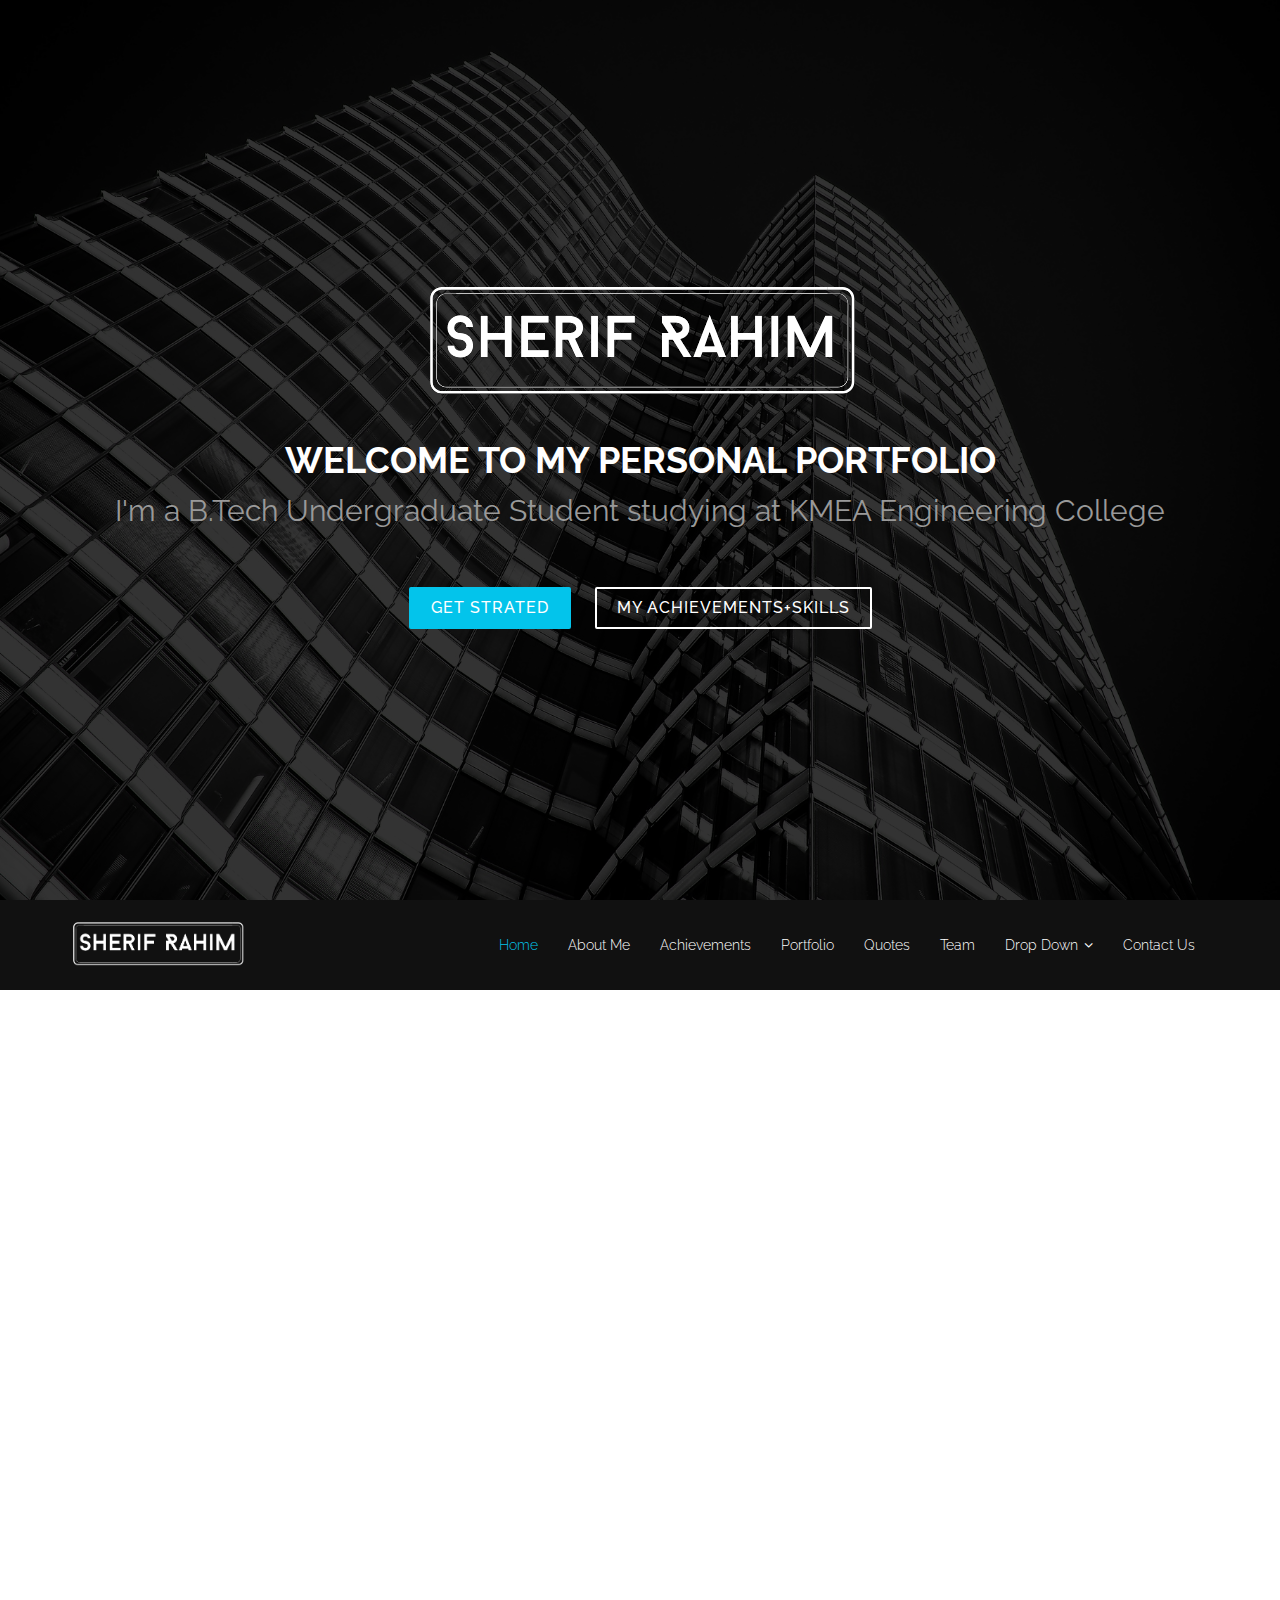
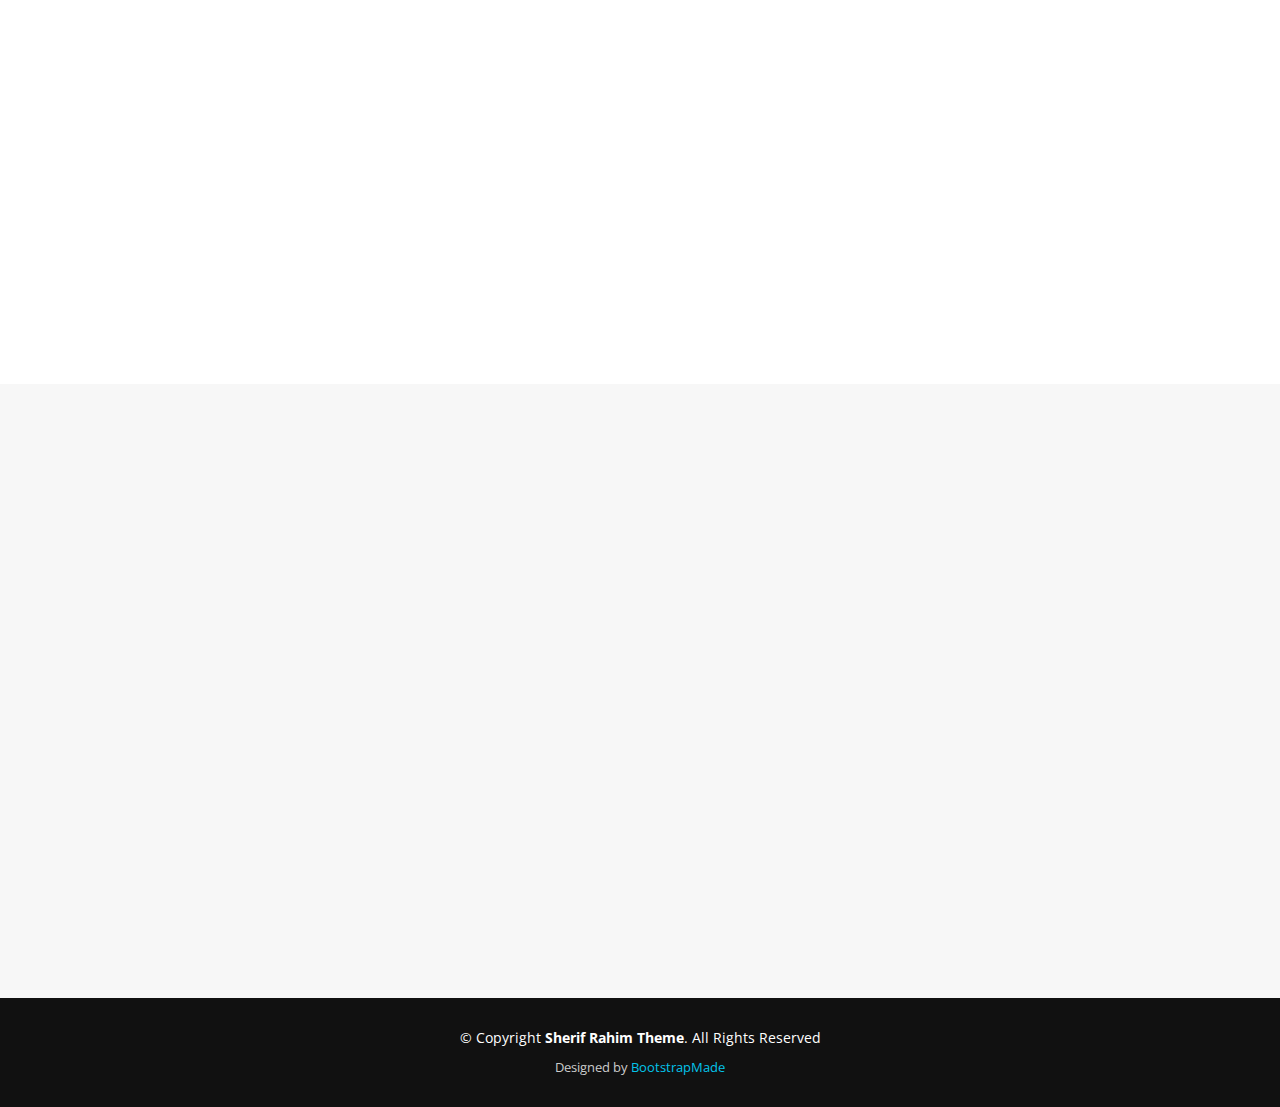
<file: index.html>
<!DOCTYPE html>
<html lang="en">

<head>
  <meta charset="utf-8">
  <title>Sherif Rahim</title>
  <meta content="width=device-width, initial-scale=1.0" name="viewport">
  <meta content="" name="keywords">
  <meta content="" name="description">

  <!-- Facebook Opengraph integration: https://developers.facebook.com/docs/sharing/opengraph -->
  <meta property="og:title" content="">
  <meta property="og:image" content="">
  <meta property="og:url" content="">
  <meta property="og:site_name" content="">
  <meta property="og:description" content="">

  <!-- Twitter Cards integration: https://dev.twitter.com/cards/  -->
  <meta name="twitter:card" content="summary">
  <meta name="twitter:site" content="">
  <meta name="twitter:title" content="">
  <meta name="twitter:description" content="">
  <meta name="twitter:image" content="">

  <!-- Place your favicon.ico and apple-touch-icon.png in the template root directory -->
  <link href="favicon.ico" rel="shortcut icon">

  <!-- Google Fonts -->
  <link href="https://fonts.googleapis.com/css?family=Open+Sans:300,300i,400,400i,700,700i|Raleway:300,400,500,700,800" rel="stylesheet">

  <!-- Bootstrap CSS File -->
  <link href="lib/bootstrap/css/bootstrap.min.css" rel="stylesheet">

  <!-- Libraries CSS Files -->
  <link href="lib/font-awesome/css/font-awesome.min.css" rel="stylesheet">
  <link href="lib/animate-css/animate.min.css" rel="stylesheet">

  <!-- Main Stylesheet File -->
  <link href="css/style.css" rel="stylesheet">

  <!-- =======================================================
    Theme Name: Imperial
    Theme URL: https://bootstrapmade.com/imperial-free-onepage-bootstrap-theme/
    Author: BootstrapMade.com
    Author URL: https://bootstrapmade.com
  ======================================================= -->
</head>

<body>
  <div id="preloader"></div>

  <!--==========================
  Hero Section
  ============================-->
  <section id="hero">
    <div class="hero-container">
      <div class="wow fadeIn">
        <div class="hero-logo">
          <img class="" src="img/logo.png" alt="Sherif Rahim">
        </div>

        <h1>Welcome to My Personal Portfolio</h1>
        <h2>I'm a <span class="rotating">B.Tech Undergraduate Student studying at KMEA Engineering College, A Tech Aspirant, A part time AOSP Developer, Hodophile</span></h2>
        <div class="actions">
          <a href="#about" class="btn-get-started">Get Strated</a>
          <a href="#achievements" class="btn-achievements">My Achievements+Skills</a>
        </div>
      </div>
    </div>
  </section>

  <!--==========================
  Header Section
  ============================-->
  <header id="header">
    <div class="container">

      <div id="logo" class="pull-left">
        <a href="#hero"><img src="img/logo.png" alt="" title="" /></img></a>
        <!-- Uncomment below if you prefer to use a text image -->
        <!--<h1><a href="#hero">Header 1</a></h1>-->
      </div>

      <nav id="nav-menu-container">
        <ul class="nav-menu">
          <li class="menu-active"><a href="#hero">Home</a></li>
          <li><a href="#about">About Me</a></li>
          <li><a href="#achievements">Achievements</a></li>
          <li><a href="#portfolio">Portfolio</a></li>
          <li><a href="#quotes">Quotes</a></li>
          <li><a href="#team">Team</a></li>
          <li class="menu-has-children"><a href="">Drop Down</a>
            <ul>
              <li><a href="#">Drop Down 1</a></li>
              <li class="menu-has-children"><a href="#">Drop Down 2</a>
                <ul>
                  <li><a href="#">Deep Drop Down 1</a></li>
                  <li><a href="#">Deep Drop Down 2</a></li>
                  <li><a href="#">Deep Drop Down 3</a></li>
                  <li><a href="#">Deep Drop Down 4</a></li>
                  <li><a href="#">Deep Drop Down 5</a></li>
                </ul>
              </li>
              <li><a href="#">Drop Down 3</a></li>
              <li><a href="#">Drop Down 4</a></li>
              <li><a href="#">Drop Down 5</a></li>
            </ul>
          </li>
          <li><a href="#contact">Contact Us</a></li>
        </ul>
      </nav>
      <!-- #nav-menu-container -->
    </div>
  </header>
  <!-- #header -->

  <!--==========================
  About Section
  ============================-->
  <section id="about">
    <div class="container wow fadeInUp">
      <div class="row">
        <div class="col-md-12">
          <h3 class="section-title">About Me</h3>
          <div class="section-title-divider"></div>
          <p class="section-description">A Quick Detailing About Me.!</p>
        </div>
      </div>
    </div>
    <div class="container about-container wow fadeInUp">
      <div class="row">

        <div class="col-lg-6 about-img">
          <img src="img/about-img.jpg" alt="">
        </div>

        <div class="col-md-6 about-content">
          <h2 class="about-title">A Young Tech Aspirant</h2>
          <p class="about-text">
            A 2nd Year undergraduate pursuing B.Tech, at KMEA ENGINEERING COLLEGE,Aluva.
Currently Learning Java, Python , Data Structures, Android Studio,AOSP and Game Development. Who Also Loves to play Games.
Worked as a Source Dev on some Custom AOSP Projects. Plan On Studying about Embedded Systems.I love to travel and is a great Enthusiast of Cars.

          </p>
        </div>
      </div>
    </div>
  </section>

  <!--==========================
  Achievements & Skills Section
  ============================-->
  <section id="achievements">
    <div class="container wow fadeInUp">
      <div class="row">
        <div class="col-md-12">
          <h3 class="section-title">Achievements & Skills</h3>
          <div class="section-title-divider"></div>
          <p class="section-description">My Achievements and Skills that others should know of me. There maybe more but not well enough for me to say.</p>
        </div>
      </div>

      <div class="row">
        <div class="col-md-4 service-item">
          <div class="service-icon"><i class="fa fa-desktop"></i></div>
          <h4 class="service-title"><a href="">Android Open Source Project</a></h4>
          <p class="service-description">Working,Altering and Improving AOSP Source Code</p>
        </div>
        <div class="col-md-4 service-item">
          <div class="service-icon"><i class="fa fa-bar-chart"></i></div>
          <h4 class="service-title"><a href="">Python Basics</a></h4>
          <p class="service-description">Basics On Python.Certified from University of Michigan with 60-Days Python Basics Course.</p>
        </div>
        <div class="col-md-4 service-item">
          <div class="service-icon"><i class="fa fa-paper-plane"></i></div>
          <h4 class="service-title"><a href="">Android Studio Basics</a></h4>
          <p class="service-description">Firing Up and Working on Basic Android Applications and its Components.Did a crash course on and is Certified upon it.</p>
        </div>
        <div class="col-md-4 service-item">
          <div class="service-icon"><i class="fa fa-photo"></i></div>
          <h4 class="service-title"><a href="">Photo and Video -Graphy</a></h4>
          <p class="service-description">More like a Hobby and Passion, Showing others the beauty of things from our POV.Combined with timing and Manupilation of the Shots</p>
        </div>
        <div class="col-md-4 service-item">
          <div class="service-icon"><i class="fa fa-road"></i></div>
          <h4 class="service-title"><a href="">Basic Skills on C and Java</a></h4>
          <p class="service-description">Beginner Skills On C and Java as taught from our College.</p>
        </div>
      </div>
    </div>
  </section>

  <!--==========================
  Subscrbe Section
  ============================-->
  <section id="subscribe">
    <div class="container wow fadeInUp">
      <div class="row">
        <div class="col-md-8">
          <h3 class="subscribe-title">Subscribe For Updates</h3>
          <p class="subscribe-text">Join My 1000+ subscribers and get access to the latest tools, freebies, product announcements and much more!</p>
        </div>
        <div class="col-md-4 subscribe-btn-container">
          <a class="subscribe-btn" href="#">Subscribe Now</a>
        </div>
      </div>
    </div>
  </section>

  <!--==========================
  Porfolio Section
  ============================-->
  <section id="portfolio">
    <div class="container wow fadeInUp">
      <div class="row">
        <div class="col-md-12">
          <h3 class="section-title">Portfolio</h3>
          <div class="section-title-divider"></div>
          <p class="section-description">Si stante, hoc natura videlicet vult, salvam esse se, quod concedimus ses haec dicturum fuisse</p>
        </div>
      </div>

      <div class="row">
        <div class="col-md-3">
          <a class="portfolio-item" style="background-image: url(img/portfolio-1.jpg);" href="">
            <div class="details">
              <h4>Portfolio 1</h4>
              <span>Alored dono par</span>
            </div>
          </a>
        </div>

        <div class="col-md-3">
          <a class="portfolio-item" style="background-image: url(img/portfolio-2.jpg);" href="">
            <div class="details">
              <h4>Portfolio 2</h4>
              <span>Alored dono par</span>
            </div>
          </a>
        </div>

        <div class="col-md-3">
          <a class="portfolio-item" style="background-image: url(img/portfolio-3.jpg);" href="">
            <div class="details">
              <h4>Portfolio 3</h4>
              <span>Alored dono par</span>
            </div>
          </a>
        </div>

        <div class="col-md-3">
          <a class="portfolio-item" style="background-image: url(img/portfolio-4.jpg);" href="">
            <div class="details">
              <h4>Portfolio 4</h4>
              <span>Alored dono par</span>
            </div>
          </a>
        </div>

        <div class="col-md-3">
          <a class="portfolio-item" style="background-image: url(img/portfolio-5.jpg);" href="">
            <div class="details">
              <h4>Portfolio 5</h4>
              <span>Alored dono par</span>
            </div>
          </a>
        </div>

        <div class="col-md-3">
          <a class="portfolio-item" style="background-image: url(img/portfolio-6.jpg);" href="">
            <div class="details">
              <h4>Portfolio 6</h4>
              <span>Alored dono par</span>
            </div>
          </a>
        </div>

        <div class="col-md-3">
          <a class="portfolio-item" style="background-image: url(img/portfolio-7.jpg);" href="">
            <div class="details">
              <h4>Portfolio 7</h4>
              <span>Alored dono par</span>
            </div>
          </a>
        </div>

        <div class="col-md-3">
          <a class="portfolio-item" style="background-image: url(img/portfolio-8.jpg);" href="">
            <div class="details">
              <h4>Portfolio 8</h4>
              <span>Alored dono par</span>
            </div>
          </a>
        </div>

      </div>
    </div>
  </section>

  <!--==========================
  Quotes Section
  ============================-->
  <section id="quotes">
    <div class="container wow fadeInUp">
      <div class="row">
        <div class="col-md-12">
          <h3 class="section-title">Favourite Quotes</h3>
          <div class="section-title-divider"></div>
          <p class="section-description">Some of My Favourite Quotes, that i think others should also know of.</p>
        </div>
      </div>

      <div class="row">
        <div class="col-md-3">
          <div class="profile">
            <div class="pic"><img src="img/elon.jpg" alt=""></div>
            <h4>Elon Musk</h4>
            <span>SpaceX|Tesla|OpenAI|NeuraLink</span>
          </div>
        </div>
        <div class="col-md-9">
          <div class="quote">
            <b><img src="img/quote_sign_left.png" alt=""></b> Failure is an option here. If things are not failing, you are not innovating enough. <small><img src="img/quote_sign_right.png" alt=""></small>
          </div>
        </div>
      </div>

      <div class="row">
        <div class="col-md-9">
          <div class="quote">
            <b><img src="img/quote_sign_left.png" alt=""></b> Ever tried. Ever failed. No matter. Try Again. Fail again. Fail better. <small><img src="img/quote_sign_right.png" alt=""></small>
          </div>
        </div>
        <div class="col-md-3">
          <div class="profile">
            <div class="pic"><img src="img/SamuelBeckett.jpg" alt=""></div>
            <h4>Samuel Beckett</h4>
            <span></span>
          </div>
        </div>
      </div>

    </div>
  </section>

  <!--==========================
  Team Section
  ============================-->
  <section id="team">
    <div class="container wow fadeInUp">
      <div class="row">
        <div class="col-md-12">
          <h3 class="section-title">My Team</h3>
          <div class="section-title-divider"></div>
          <p class="section-description">Sed ut perspiciatis unde omnis iste natus error sit voluptatem accusantium doloremque</p>
        </div>
      </div>

      <div class="row">
        <div class="col-md-3">
          <div class="member">
            <div class="pic"><img src="img/team-1.jpg" alt=""></div>
            <h4>Walter White</h4>
            <span>Chief Executive Officer</span>
            <div class="social">
              <a href=""><i class="fa fa-twitter"></i></a>
              <a href=""><i class="fa fa-facebook"></i></a>
              <a href=""><i class="fa fa-google-plus"></i></a>
              <a href=""><i class="fa fa-linkedin"></i></a>
            </div>
          </div>
        </div>

        <div class="col-md-3">
          <div class="member">
            <div class="pic"><img src="img/team-2.jpg" alt=""></div>
            <h4>Sarah Jhinson</h4>
            <span>Product Manager</span>
            <div class="social">
              <a href=""><i class="fa fa-twitter"></i></a>
              <a href=""><i class="fa fa-facebook"></i></a>
              <a href=""><i class="fa fa-google-plus"></i></a>
              <a href=""><i class="fa fa-linkedin"></i></a>
            </div>
          </div>
        </div>

        <div class="col-md-3">
          <div class="member">
            <div class="pic"><img src="img/team-3.jpg" alt=""></div>
            <h4>William Anderson</h4>
            <span>CTO</span>
            <div class="social">
              <a href=""><i class="fa fa-twitter"></i></a>
              <a href=""><i class="fa fa-facebook"></i></a>
              <a href=""><i class="fa fa-google-plus"></i></a>
              <a href=""><i class="fa fa-linkedin"></i></a>
            </div>
          </div>
        </div>

        <div class="col-md-3">
          <div class="member">
            <div class="pic"><img src="img/team-4.jpg" alt=""></div>
            <h4>Amanda Jepson</h4>
            <span>Accountant</span>
            <div class="social">
              <a href=""><i class="fa fa-twitter"></i></a>
              <a href=""><i class="fa fa-facebook"></i></a>
              <a href=""><i class="fa fa-google-plus"></i></a>
              <a href=""><i class="fa fa-linkedin"></i></a>
            </div>
          </div>
        </div>

      </div>
    </div>
  </section>

  <!--==========================
  Contact Section
  ============================-->
  <section id="contact">
    <div class="container wow fadeInUp">
      <div class="row">
        <div class="col-md-12">
          <h3 class="section-title">Contact Us</h3>
          <div class="section-title-divider"></div>
          <p class="section-description">Sed ut perspiciatis unde omnis iste natus error sit voluptatem accusantium doloremque</p>
        </div>
      </div>

      <div class="row">
        <div class="col-md-3 col-md-push-2">
          <div class="info">
            <div>
              <i class="fa fa-map-marker"></i>
              <p>A108 Adam Street<br>New York, NY 535022</p>
            </div>

            <div>
              <i class="fa fa-envelope"></i>
              <p>info@example.com</p>
            </div>

            <div>
              <i class="fa fa-phone"></i>
              <p>+1 5589 55488 55s</p>
            </div>

          </div>
        </div>

        <div class="col-md-5 col-md-push-2">
          <div class="form">
            <div id="sendmessage">Your message has been sent. Thank you!</div>
            <div id="errormessage"></div>
            <form action="" method="post" role="form" class="contactForm">
              <div class="form-group">
                <input type="text" name="name" class="form-control" id="name" placeholder="Your Name" data-rule="minlen:4" data-msg="Please enter at least 4 chars" />
                <div class="validation"></div>
              </div>
              <div class="form-group">
                <input type="email" class="form-control" name="email" id="email" placeholder="Your Email" data-rule="email" data-msg="Please enter a valid email" />
                <div class="validation"></div>
              </div>
              <div class="form-group">
                <input type="text" class="form-control" name="subject" id="subject" placeholder="Subject" data-rule="minlen:4" data-msg="Please enter at least 8 chars of subject" />
                <div class="validation"></div>
              </div>
              <div class="form-group">
                <textarea class="form-control" name="message" rows="5" data-rule="required" data-msg="Please write something for us" placeholder="Message"></textarea>
                <div class="validation"></div>
              </div>
              <div class="text-center"><button type="submit">Send Message</button></div>
            </form>
          </div>
        </div>

      </div>
    </div>
  </section>

  <!--==========================
  Footer
============================-->
  <footer id="footer">
    <div class="container">
      <div class="row">
        <div class="col-md-12">
          <div class="copyright">
            &copy; Copyright <strong>Sherif Rahim Theme</strong>. All Rights Reserved
          </div>
          <div class="credits">
            <!--
              All the links in the footer should remain intact.
              You can delete the links only if you purchased the pro version.
              Licensing information: https://bootstrapmade.com/license/
              Purchase the pro version with working PHP/AJAX contact form: https://bootstrapmade.com/buy/?theme=Imperial
            -->
            Designed by <a href="https://bootstrapmade.com/">BootstrapMade</a>
          </div>
        </div>
      </div>
    </div>
  </footer>
  <!-- #footer -->

  <a href="#" class="back-to-top"><i class="fa fa-chevron-up"></i></a>

  <!-- Required JavaScript Libraries -->
  <script src="lib/jquery/jquery.min.js"></script>
  <script src="lib/bootstrap/js/bootstrap.min.js"></script>
  <script src="lib/superfish/hoverIntent.js"></script>
  <script src="lib/superfish/superfish.min.js"></script>
  <script src="lib/morphext/morphext.min.js"></script>
  <script src="lib/wow/wow.min.js"></script>
  <script src="lib/stickyjs/sticky.js"></script>
  <script src="lib/easing/easing.js"></script>

  <!-- Template Specisifc Custom Javascript File -->
  <script src="js/custom.js"></script>

  <script src="contactform/contactform.js"></script>


</body>

</html>
</file>
<file: css/style.css>
/*
  Theme Name: Imperial
  Theme URL: https://bootstrapmade.com/imperial-free-onepage-bootstrap-template/
  Author: BootstrapMade
  Author URL: https://bootstrapmade.com
*/
/*--------------------------------------------------------------
# General
--------------------------------------------------------------*/
body {
  background: #fff;
  color: #666666;
  font-family: "Open Sans", sans-serif;
}

a {
  color: #03C4EB;
  transition: 0.5s;
}

a:hover, a:active, a:focus {
  color: #03c5ec;
  outline: none;
  text-decoration: none;
}

p {
  padding: 0;
  margin: 0 0 30px 0;
}

h1, h2, h3, h4, h5, h6 {
  font-family: "Raleway", sans-serif;
  font-weight: 400;
  margin: 0 0 20px 0;
  padding: 0;
}

/* Prelaoder */
#preloader {
  position: fixed;
  left: 0;
  top: 0;
  z-index: 999;
  width: 100%;
  height: 100%;
  overflow: visible;
  background: #fff url("../img/preloader.svg") no-repeat center center;
}

/* Back to top button */
.back-to-top {
  position: fixed;
  display: none;
  background: rgba(0, 0, 0, 0.2);
  color: #fff;
  padding: 6px 12px 9px 12px;
  font-size: 16px;
  border-radius: 2px;
  right: 15px;
  bottom: 15px;
  transition: background 0.5s;
}

@media (max-width: 768px) {
  .back-to-top {
    bottom: 15px;
  }
}

.back-to-top:focus {
  background: rgba(0, 0, 0, 0.2);
  color: #fff;
  outline: none;
}

.back-to-top:hover {
  background: #03C4EB;
  color: #fff;
}

/*--------------------------------------------------------------
# Welcome
--------------------------------------------------------------*/
#hero {
  display: table;
  width: 100%;
  height: 100vh;
  background: url(../img/hero-bg.jpg) top center;
  background-size: cover;
}

@media (min-width: 1024px) {
  #hero {
    background-attachment: fixed;
  }
}

#hero .hero-logo {
  margin: 20px;
}

#hero .hero-logo img {
  max-width: 100%;
}

#hero .hero-container {
  background: rgba(0, 0, 0, 0.8);
  display: table-cell;
  margin: 0;
  padding: 0;
  text-align: center;
  vertical-align: middle;
}

#hero h1 {
  margin: 30px 0 10px 0;
  font-weight: 700;
  line-height: 48px;
  text-transform: uppercase;
  color: #fff;
}

@media (max-width: 768px) {
  #hero h1 {
    font-size: 28px;
    line-height: 36px;
  }
}

#hero h2 {
  color: #999;
  margin-bottom: 50px;
}

@media (max-width: 768px) {
  #hero h2 {
    font-size: 24px;
    line-height: 26px;
    margin-bottom: 30px;
  }
  #hero h2 .rotating {
    display: block;
  }
}

#hero .rotating > .animated {
  display: inline-block;
}

#hero .actions a {
  font-family: "Raleway", sans-serif;
  text-transform: uppercase;
  font-weight: 500;
  font-size: 16px;
  letter-spacing: 1px;
  display: inline-block;
  padding: 8px 20px;
  border-radius: 2px;
  transition: 0.5s;
  margin: 10px;
}

#hero .btn-get-started {
  background: #03C4EB;
  border: 2px solid #03C4EB;
  color: #fff;
}

#hero .btn-get-started:hover {
  background: none;
  border: 2px solid #fff;
  color: #fff;
}

#hero .btn-achievements {
  border: 2px solid #fff;
  color: #fff;
}

#hero .btn-achievements:hover {
  background: #03C4EB;
  border: 2px solid #03C4EB;
}

/*--------------------------------------------------------------
# Header
--------------------------------------------------------------*/
#header {
  background: #111;
  padding: 20px 0;
  height: 90px;
}

#header #logo {
  float: left;
}

#header #logo h1 {
  font-size: 36px;
  margin: 0;
  padding: 6px 0;
  line-height: 1;
  font-family: "Raleway", sans-serif;
  font-weight: 700;
  letter-spacing: 3px;
  text-transform: uppercase;
}

#header #logo h1 a, #header #logo h1 a:hover {
  color: #fff;
}

#header #logo img {
  padding: 0;
  margin: 0;
  max-height: 50px;
}

@media (max-width: 768px) {
  #header {
    height: 80px;
  }
  #header #logo h1 {
    font-size: 26px;
  }
  #header #logo img {
    max-height: 40px;
  }
}

.is-sticky #header {
  background: rgba(0, 0, 0, 0.85);
}

/*--------------------------------------------------------------
# Navigation Menu
--------------------------------------------------------------*/
/* Nav Menu Essentials */
.nav-menu, .nav-menu * {
  margin: 0;
  padding: 0;
  list-style: none;
}

.nav-menu ul {
  position: absolute;
  display: none;
  top: 100%;
  left: 0;
  z-index: 99;
}

.nav-menu li {
  position: relative;
  white-space: nowrap;
}

.nav-menu > li {
  float: left;
}

.nav-menu li:hover > ul,
.nav-menu li.sfHover > ul {
  display: block;
}

.nav-menu ul ul {
  top: 0;
  left: 100%;
}

.nav-menu ul li {
  min-width: 180px;
}

/* Nav Menu Arrows */
.sf-arrows .sf-with-ul {
  padding-right: 30px;
}

.sf-arrows .sf-with-ul:after {
  content: "\f107";
  position: absolute;
  right: 15px;
  font-family: FontAwesome;
  font-style: normal;
  font-weight: normal;
}

.sf-arrows ul .sf-with-ul:after {
  content: "\f105";
}

/* Nav Meu Container */
#nav-menu-container {
  float: right;
  margin: 5px 0;
}

@media (max-width: 768px) {
  #nav-menu-container {
    display: none;
  }
}

/* Nav Meu Styling */
.nav-menu a {
  padding: 10px 15px;
  text-decoration: none;
  display: inline-block;
  color: #fff;
  font-family: 'Raleway', sans-serif;
  font-weight: 300;
  font-size: 14px;
  outline: none;
}

.nav-menu a:hover, .nav-menu li:hover > a, .nav-menu .menu-active > a {
  color: #03C4EB;
}

.nav-menu ul {
  margin: 4px 0 0 15px;
  box-shadow: 0px 0px 1px 1px rgba(0, 0, 0, 0.08);
}

.nav-menu ul li {
  background: #fff;
  border-top: 1px solid #f4f4f4;
}

.nav-menu ul li:first-child {
  border-top: 0;
}

.nav-menu ul li:hover {
  background: #f6f6f6;
}

.nav-menu ul li a {
  color: #333;
}

.nav-menu ul ul {
  margin: 0;
}

/* Mobile Nav Toggle */
#mobile-nav-toggle {
  position: fixed;
  right: 0;
  top: 0;
  z-index: 999;
  margin: 20px 20px 0 0;
  border: 0;
  background: none;
  font-size: 24px;
  display: none;
  transition: all 0.4s;
  outline: none;
}

#mobile-nav-toggle i {
  color: #fff;
}

@media (max-width: 768px) {
  #mobile-nav-toggle {
    display: inline;
  }
}

/* Mobile Nav Styling */
#mobile-nav {
  position: fixed;
  top: 0;
  padding-top: 18px;
  bottom: 0;
  z-index: 998;
  background: rgba(0, 0, 0, 0.9);
  left: -260px;
  width: 260px;
  overflow-y: auto;
  transition: 0.4s;
}

#mobile-nav ul {
  padding: 0;
  margin: 0;
  list-style: none;
}

#mobile-nav ul li {
  position: relative;
}

#mobile-nav ul li a {
  color: #fff;
  font-size: 16px;
  overflow: hidden;
  padding: 10px 22px 10px 15px;
  position: relative;
  text-decoration: none;
  width: 100%;
  display: block;
  outline: none;
}

#mobile-nav ul li a:hover {
  color: #fff;
}

#mobile-nav ul li li {
  padding-left: 30px;
}

#mobile-nav ul .menu-has-children i {
  position: absolute;
  right: 0;
  z-index: 99;
  padding: 15px;
  cursor: pointer;
  color: #fff;
}

#mobile-nav ul .menu-has-children i.fa-chevron-up {
  color: #03C4EB;
}

#mobile-nav ul .menu-item-active {
  color: #03C4EB;
}

#mobile-body-overly {
  width: 100%;
  height: 100%;
  z-index: 997;
  top: 0;
  left: 0;
  position: fixed;
  background: rgba(0, 0, 0, 0.6);
  display: none;
}

/* Mobile Nav body classes */
body.mobile-nav-active {
  overflow: hidden;
}

body.mobile-nav-active #mobile-nav {
  left: 0;
}

body.mobile-nav-active #mobile-nav-toggle {
  color: #fff;
}

/*--------------------------------------------------------------
# Sections
--------------------------------------------------------------*/
/* Sections Common
--------------------------------*/
.section-title {
  font-size: 32px;
  color: #111;
  text-transform: uppercase;
  text-align: center;
  font-weight: 700;
}

.section-description {
  text-align: center;
  margin-bottom: 40px;
}

.section-title-divider {
  width: 50px;
  height: 3px;
  background: #03C4EB;
  margin: 0 auto;
  margin-bottom: 20px;
}

/* Get Started Section
--------------------------------*/
#about {
  background: #fff;
  padding: 80px 0;
}

#about .about-img {
  overflow: hidden;
}

#about .about-img img {
  max-width: 100%;
}

@media (max-width: 768px) {
  #about .about-img {
    height: auto;
  }
  #about .about-img img {
    margin-left: 0;
    padding-bottom: 30px;
  }
}

#about .about-content {
  background: #fff;
}

#about .about-title {
  color: #333;
  font-weight: 700;
  font-size: 28px;
}

#about .about-text {
  line-height: 26px;
  margin-bottom: 15px;
}

#about .about-text:last-child {
  margin-bottom: 0;
}

/* Achievements Section
--------------------------------*/
#achievements {
  background-size: cover;
  padding: 80px 0 60px 0;
}

#achievements .service-item {
  margin-bottom: 20px;
}

#achievements .service-icon {
  float: left;
  background: #03C4EB;
  padding: 16px;
  border-radius: 50%;
  transition: 0.5s;
  border: 1px solid #03C4EB;
}

#achievements .service-icon i {
  color: #fff;
  font-size: 24px;
}

#achievements .service-item:hover .service-icon {
  background: #fff;
}

#achievements .service-item:hover .service-icon i {
  color: #03C4EB;
}

#achievements .service-title {
  margin-left: 80px;
  font-weight: 700;
  margin-bottom: 15px;
  text-transform: uppercase;
}

#achievements .service-title a {
  color: #111;
}

#achievements .service-description {
  margin-left: 80px;
  line-height: 24px;
}

/* Subscribe Section
--------------------------------*/
#subscribe {
  background: linear-gradient(rgba(0, 0, 0, 0.6), rgba(0, 0, 0, 0.6)), url(../img/subscribe-bg.jpg) fixed center center;
  background-size: cover;
  padding: 80px 0;
}

#subscribe .subscribe-title {
  color: #fff;
  font-size: 28px;
  font-weight: 700;
}

#subscribe .subscribe-text {
  color: #fff;
}

#subscribe .subscribe-btn-container {
  text-align: center;
  padding-top: 20px;
}

#subscribe .subscribe-btn {
  font-family: "Raleway", sans-serif;
  text-transform: uppercase;
  font-weight: 500;
  font-size: 16px;
  letter-spacing: 1px;
  display: inline-block;
  padding: 8px 20px;
  border-radius: 2px;
  transition: 0.5s;
  margin: 10px;
  border: 2px solid #fff;
  color: #fff;
}

#subscribe .subscribe-btn:hover {
  background: #03C4EB;
  border: 2px solid #03C4EB;
}

/* Portfolio Section
--------------------------------*/
#portfolio {
  background: #fff;
  padding: 80px 0;
}

#portfolio .portfolio-item {
  background-position: center center;
  background-size: cover;
  background-repeat: no-repeat;
  position: relative;
  height: 260px;
  width: 100%;
  display: table;
  overflow: hidden;
  margin-bottom: 30px;
}

#portfolio .portfolio-item .details {
  height: 260px;
  background: #fff;
  display: table-cell;
  vertical-align: middle;
  opacity: 0;
  transition: 0.3s;
  text-align: center;
}

#portfolio .portfolio-item .details h4 {
  font-size: 16px;
  transition: transform 0.3s, opacity 0.3s;
  transform: translate3d(0, -15px, 0);
  font-weight: 700;
  color: #333333;
}

#portfolio .portfolio-item .details span {
  display: block;
  color: #666666;
  font-size: 13px;
  transition: transform 0.3s, opacity 0.3s;
  transform: translate3d(0, 15px, 0);
}

#portfolio .portfolio-item:hover .details {
  opacity: 0.8;
}

#portfolio .portfolio-item:hover .details h4 {
  transform: translate3d(0, 0, 0);
}

#portfolio .portfolio-item:hover .details span {
  transform: translate3d(0, 0, 0);
}

/* Quotes Section
--------------------------------*/
#quotes {
  background: #f6f6f6;
  padding: 80px 0;
}

#quotes .profile {
  text-align: center;
}

#quotes .profile .pic {
  border-radius: 50%;
  border: 6px solid #fff;
  margin-bottom: 15px;
  overflow: hidden;
  height: 260px;
  width: 260px;
}

#quotes .profile .pic img {
  max-width: 100%;
}

#quotes .profile h4 {
  font-weight: 700;
  color: #03C4EB;
  margin-bottom: 5px;
}

#quotes .profile span {
  color: #333333;
}

#quotes .quote {
  position: relative;
  background: #fff;
  padding: 60px;
  margin-top: 40px;
  font-size: 16px;
  font-style: italic;
  border-radius: 5px;
}

#quotes .quote b {
  display: inline-block;
  font-size: 22px;
  left: -9px;
  position: relative;
  top: -8px;
}

#quotes .quote small {
  display: inline-block;
  right: -9px;
  position: relative;
  top: 4px;
}

/* Team Section
--------------------------------*/
#team {
  background: #fff;
  padding: 80px 0 60px 0;
}

#team .member {
  text-align: center;
  margin-bottom: 20px;
}

#team .member .pic {
  margin-bottom: 15px;
  overflow: hidden;
  height: 260px;
}

#team .member .pic img {
  max-width: 100%;
}

#team .member h4 {
  font-weight: 700;
  margin-bottom: 2px;
}

#team .member span {
  font-style: italic;
  display: block;
  font-size: 13px;
}

#team .member .social {
  margin-top: 15px;
}

#team .member .social a {
  color: #b3b3b3;
}

#team .member .social a:hover {
  color: #03C4EB;
}

#team .member .social i {
  font-size: 18px;
  margin: 0 2px;
}

/* Contact Section
--------------------------------*/
#contact {
  background: #f7f7f7;
  padding: 80px 0;
}

#contact .info {
  color: #333333;
}

#contact .info i {
  font-size: 32px;
  color: #03C4EB;
  float: left;
}

#contact .info p {
  padding: 0 0 10px 50px;
  line-height: 24px;
}

#contact .form #sendmessage {
  color: #03C4EB;
  border: 1px solid #03C4EB;
  display: none;
  text-align: center;
  padding: 15px;
  font-weight: 600;
  margin-bottom: 15px;
}

#contact .form #errormessage {
  color: red;
  display: none;
  border: 1px solid red;
  text-align: center;
  padding: 15px;
  font-weight: 600;
  margin-bottom: 15px;
}

#contact .form #sendmessage.show, #contact .form #errormessage.show, #contact .form .show {
  display: block;
}

#contact .form .validation {
  color: red;
  display: none;
  margin: 0 0 20px;
  font-weight: 400;
  font-size: 13px;
}

#contact .form input, #contact .form textarea {
  border-radius: 0;
  box-shadow: none;
}

#contact .form button[type="submit"] {
  background: #03C4EB;
  border: 0;
  padding: 10px 24px;
  color: #fff;
  transition: 0.4s;
}

#contact .form button[type="submit"]:hover {
  background: #25d8fc;
}

/*--------------------------------------------------------------
# Footer
--------------------------------------------------------------*/
#footer {
  background: #111;
  padding: 30px 0;
  color: #fff;
}

#footer .copyright {
  text-align: center;
}

#footer .credits {
  padding-top: 10px;
  text-align: center;
  font-size: 13px;
  color: #ccc;
}
</file>
